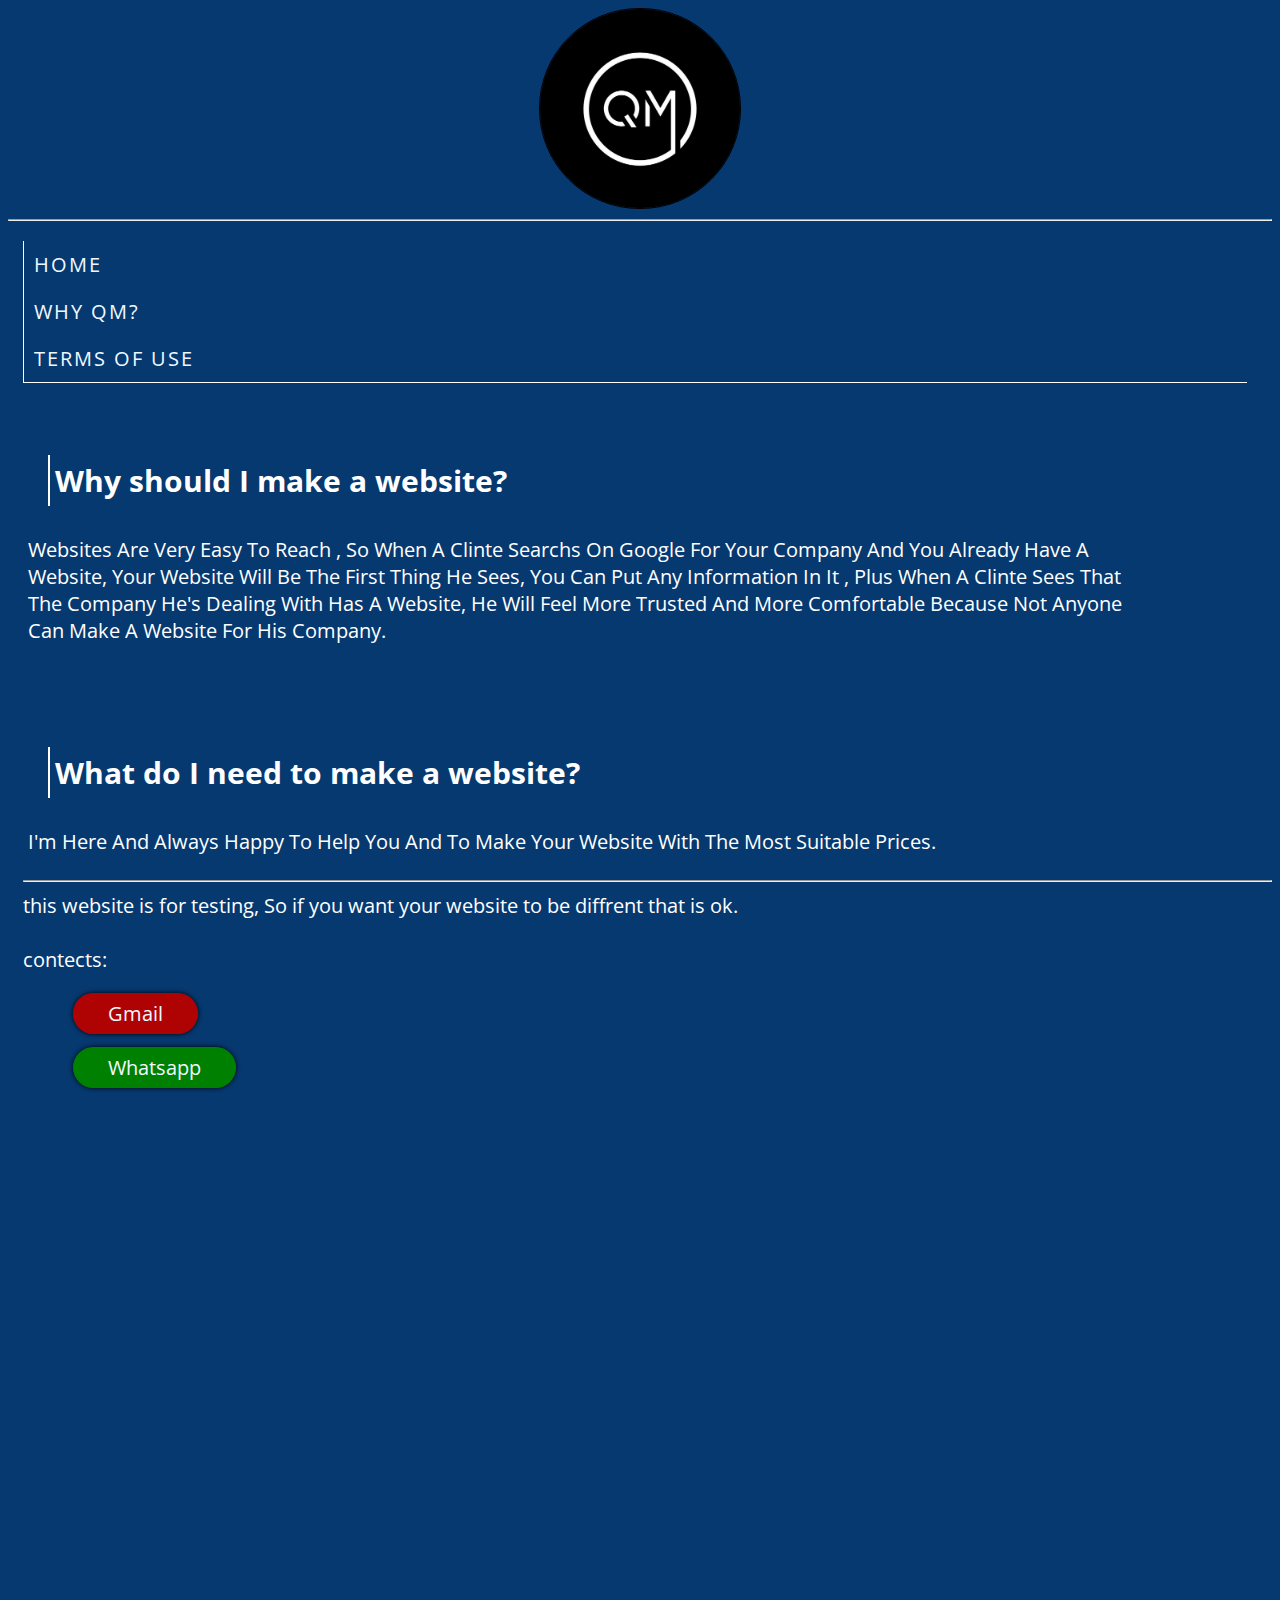
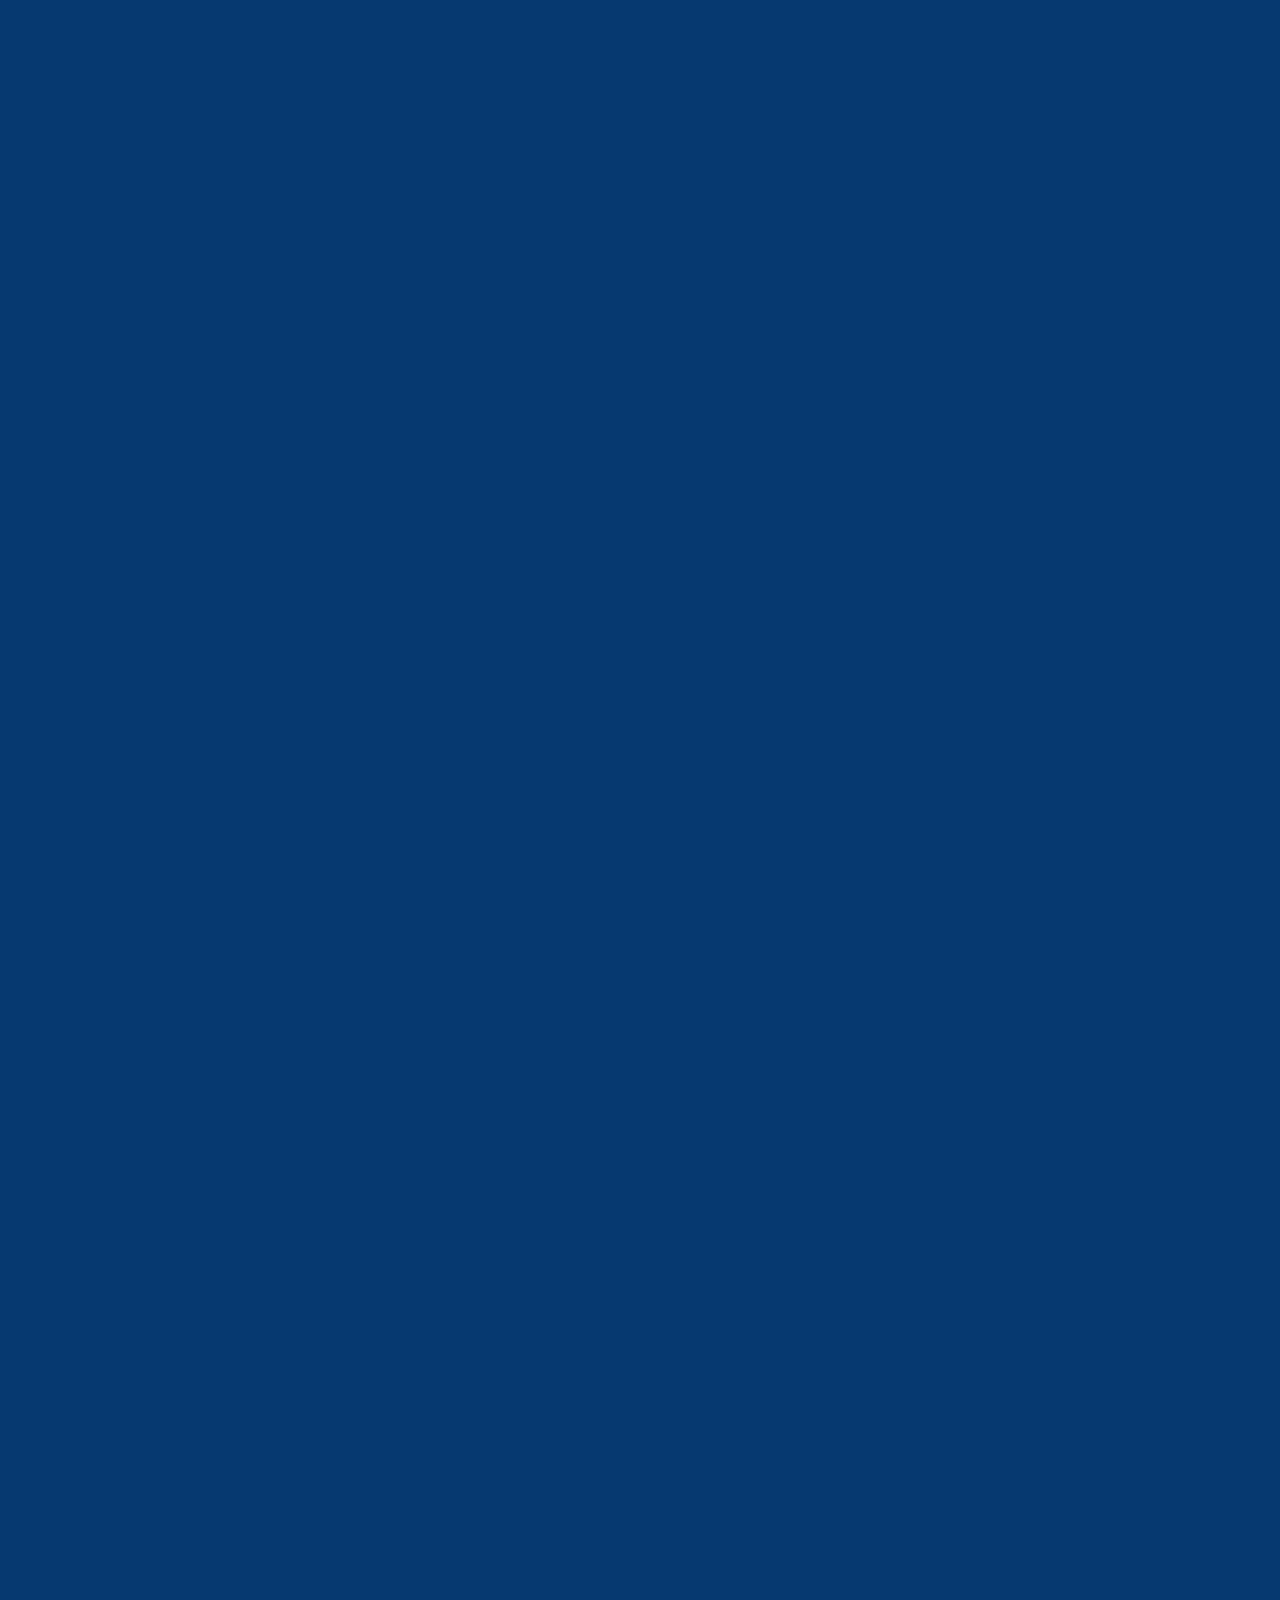
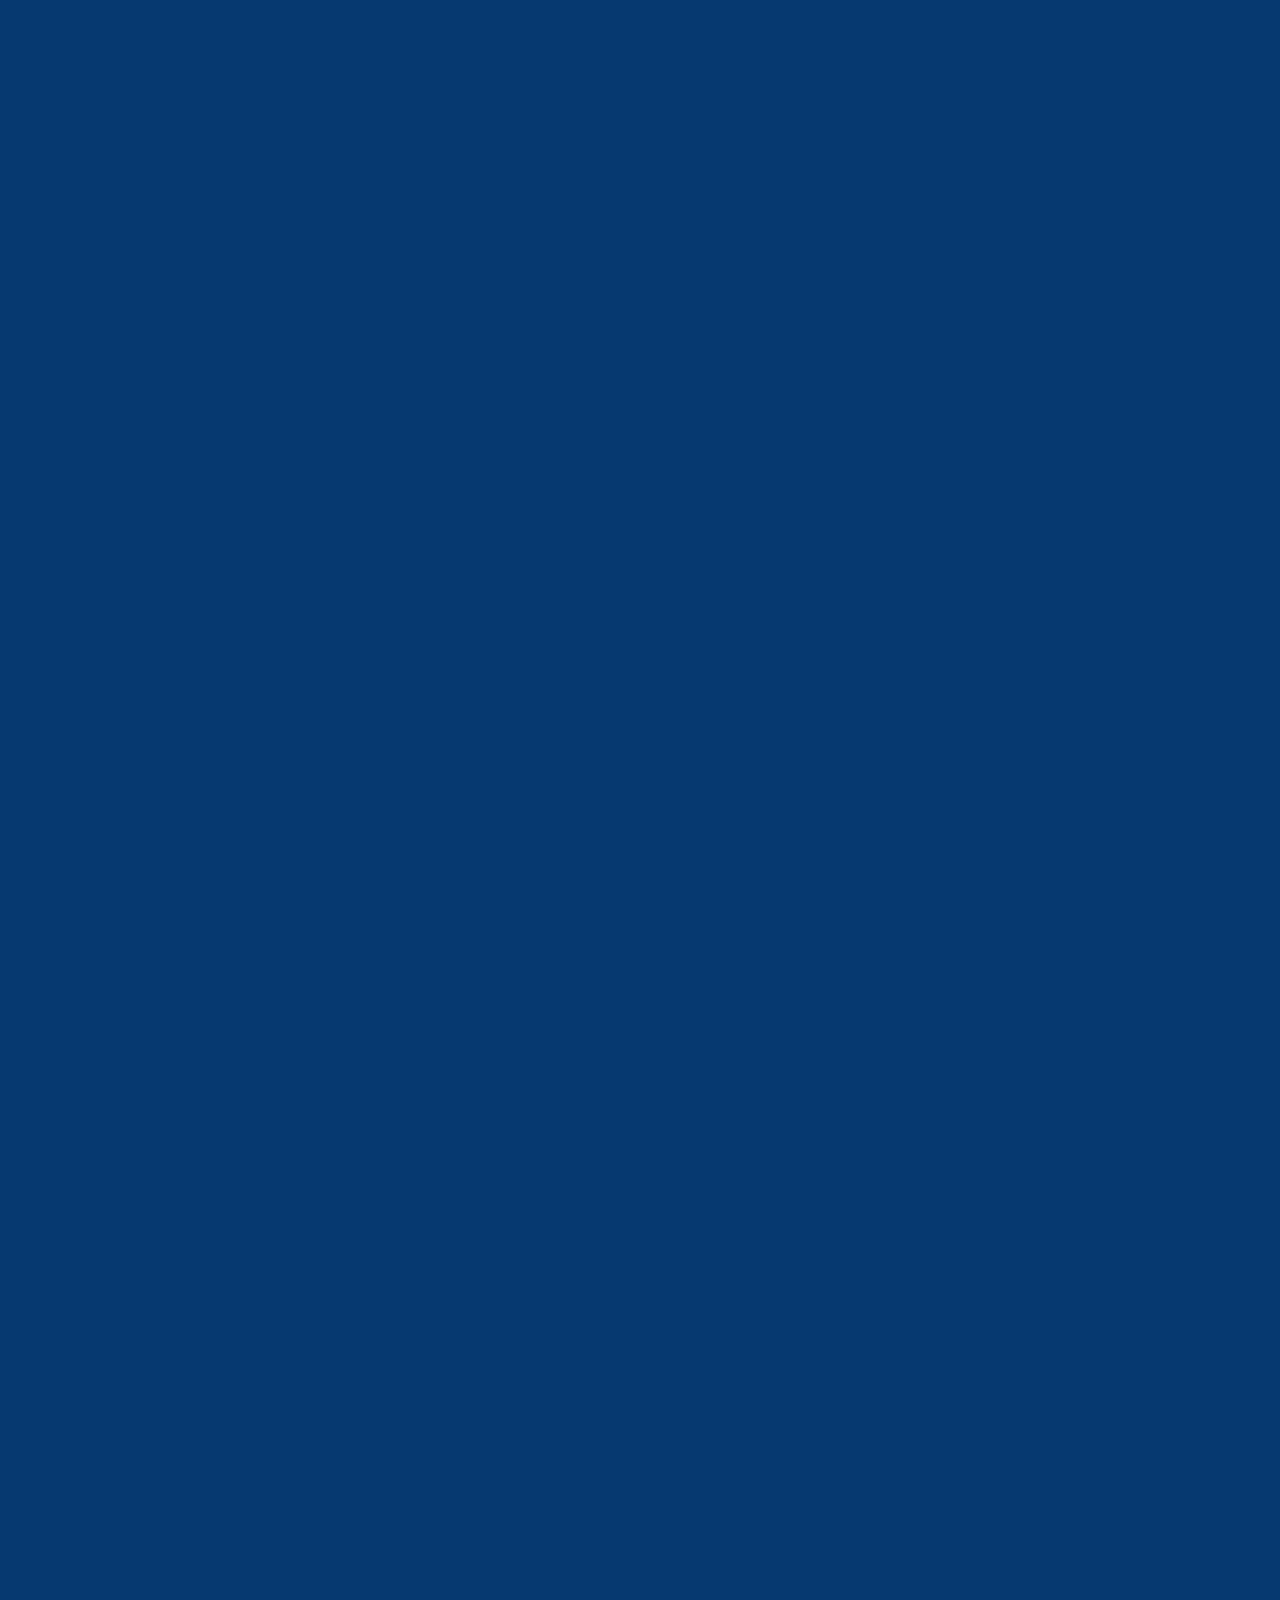
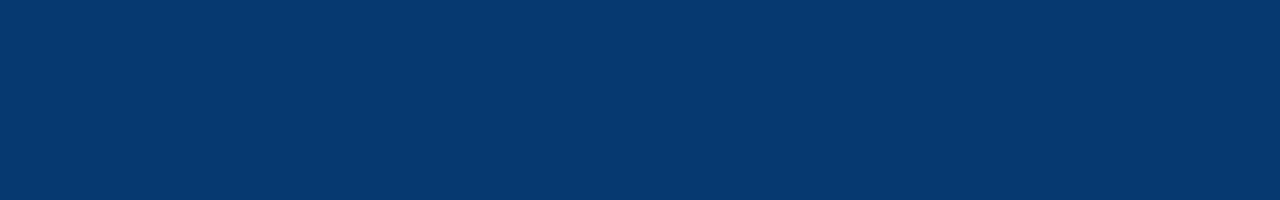
<file: index.html>
<html class="main"> 
    <head>
        <link rel="stylesheet" href="CSS.css">
        <title>Qasim's website</title>
        <meta name="viewport" content="width=device-width, initial-scale=1.0">
        <link rel="preconnect" href="https://fonts.googleapis.com"><link rel="preconnect" href="https://fonts.gstatic.com" crossorigin><link href="https://fonts.googleapis.com/css2?family=Open+Sans:wght@300&display=swap" rel="stylesheet">
        <link rel="preconnect" href="https://fonts.googleapis.com"><link rel="preconnect" href="https://fonts.gstatic.com" crossorigin><link href="https://fonts.googleapis.com/css2?family=Source+Code+Pro&display=swap" rel="stylesheet">
        </head>
    <body>
        <img class="logo" src="QM_logo_test2.jpg" alt="">
        <hr>
        <nav>  
            <ul>  
            <li>  
            <a href="index.html"> Home </a>  
            </li>  
            <li>  
            <a href="W2.html"> Why QM? </a>  
            </li>  
            <li class="ss"> 
            <a href="W4.html"> Terms of use </a>  
            </li>  
            </ul>  
            </nav>
        <div>
         <br>
         <h2>Why should I make a website?</h2>
         <p> websites are very easy to reach , so when a clinte searchs on google for your company and you already have a website, your website will be the first thing he sees, You can put any information in it , Plus when a clinte sees that the company he's dealing with has a website, He will feel more trusted and more comfortable because not anyone can make a website for his company.</p> 
         <br>
         <br>
         <h2>What do I need to make a website?</h2>
         <p> I'm here and always happy to help you and to make your website with the most suitable prices.</p>
        </div>




        <!-- AL Quran -->


        <!-- <div class="quran">
            aldjfslaakaaaaa aaaaaakakakakakakakak akakakakakakakakak akakakakaka kakaka;aaaaalk sad;jf;f;f;f; f;f;f;f ;f;f;f;f;f;f;f;f;f;f;f ;f;f;f;f;f;f;f;f;f;f;f;f;f;f;f;f;f;f;f;f;fa;lsdkjfaldskjfffffsfsfsfsfsfsfsfsfsffffffffffffffffsfsfsfsfsfsfsfsfsfsfsfsfsfsfsfsfsfsfsfsfsfsfsfsfsfsfssssssssssssssssssssffa;sdljkfa;sdlfjk;ldskfja;dljf;asdfljkadslfj

      </div> -->

        <footer class= "f">
            <hr>
           this website is for testing, So if you want your website to be diffrent that is ok.
                <br>
                <br>
                <div>
                     contects:
                     <br>
                     <br>
                      <a class = "ContectsLinksG" href="mailto:qmwork11@gmail.com?subject=subject">Gmail</a>
                     <br>
                     <br>
                     <a class = "ContectsLinksW" href="https://wa.me/966540764436">Whatsapp</a>
                    </div>
    
           <br>
        </footer>
    

    </body>


</html>
</file>
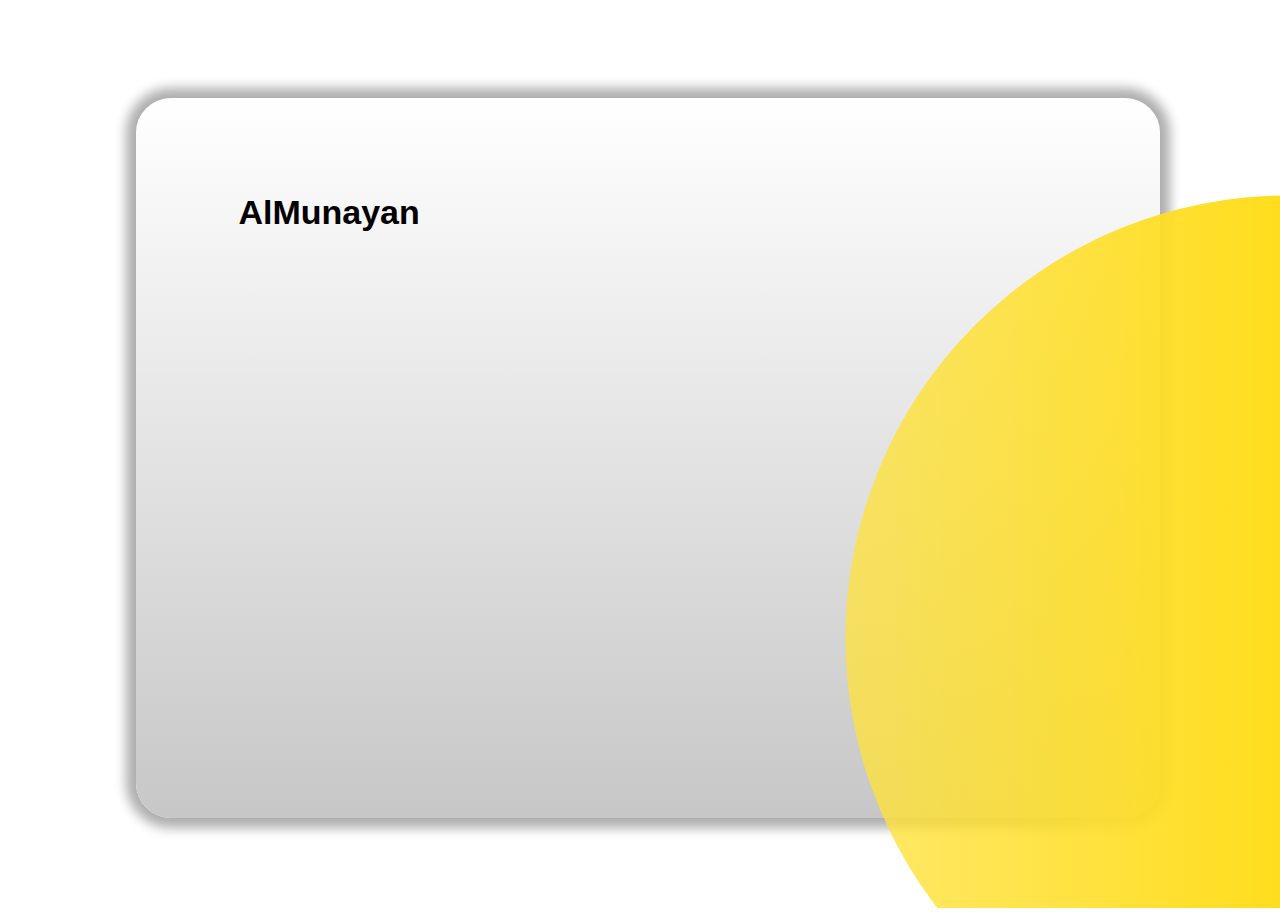
<file: hamla.html>
<html lang="en">
<head>
    <meta charset="UTF-8">
    <meta http-equiv="X-UA-Compatible" content="IE=edge">
    <meta name="viewport" content="width=device-width, initial-scale=1.0">
    <link rel="stylesheet" href="hamla.css">
    <title>Document</title>
</head>
<body>
    <div class = "con">
        
        <h1>AlMunayan</h1>
    
        <div class="la">
            <h2>Almunayan foundation,<br>For traveling <br> and public transportation,</h2>
            <p>Almunayan foundation for tourism and public transportation with 40+ years of experience with wonderful schedules and much more</p>


     
    </div> 
    
    <!-- <a href="#">wqewr</a>
    <a href="#"> gdh</a> </div> -->

</body>
</html>
<!-- TO DO 

1 - make the <h1> in the left top corner and make it smaller
2 - make a nav bar in the top right corner that has ---  Home - Contact - location - maybe certifects  ---  
3 - complete the div with la class
4 - Add in sihat if possiable
5 - Add icons to the contacts links 
6 - complete other pages
7 - Thank your God . 




-->
</file>
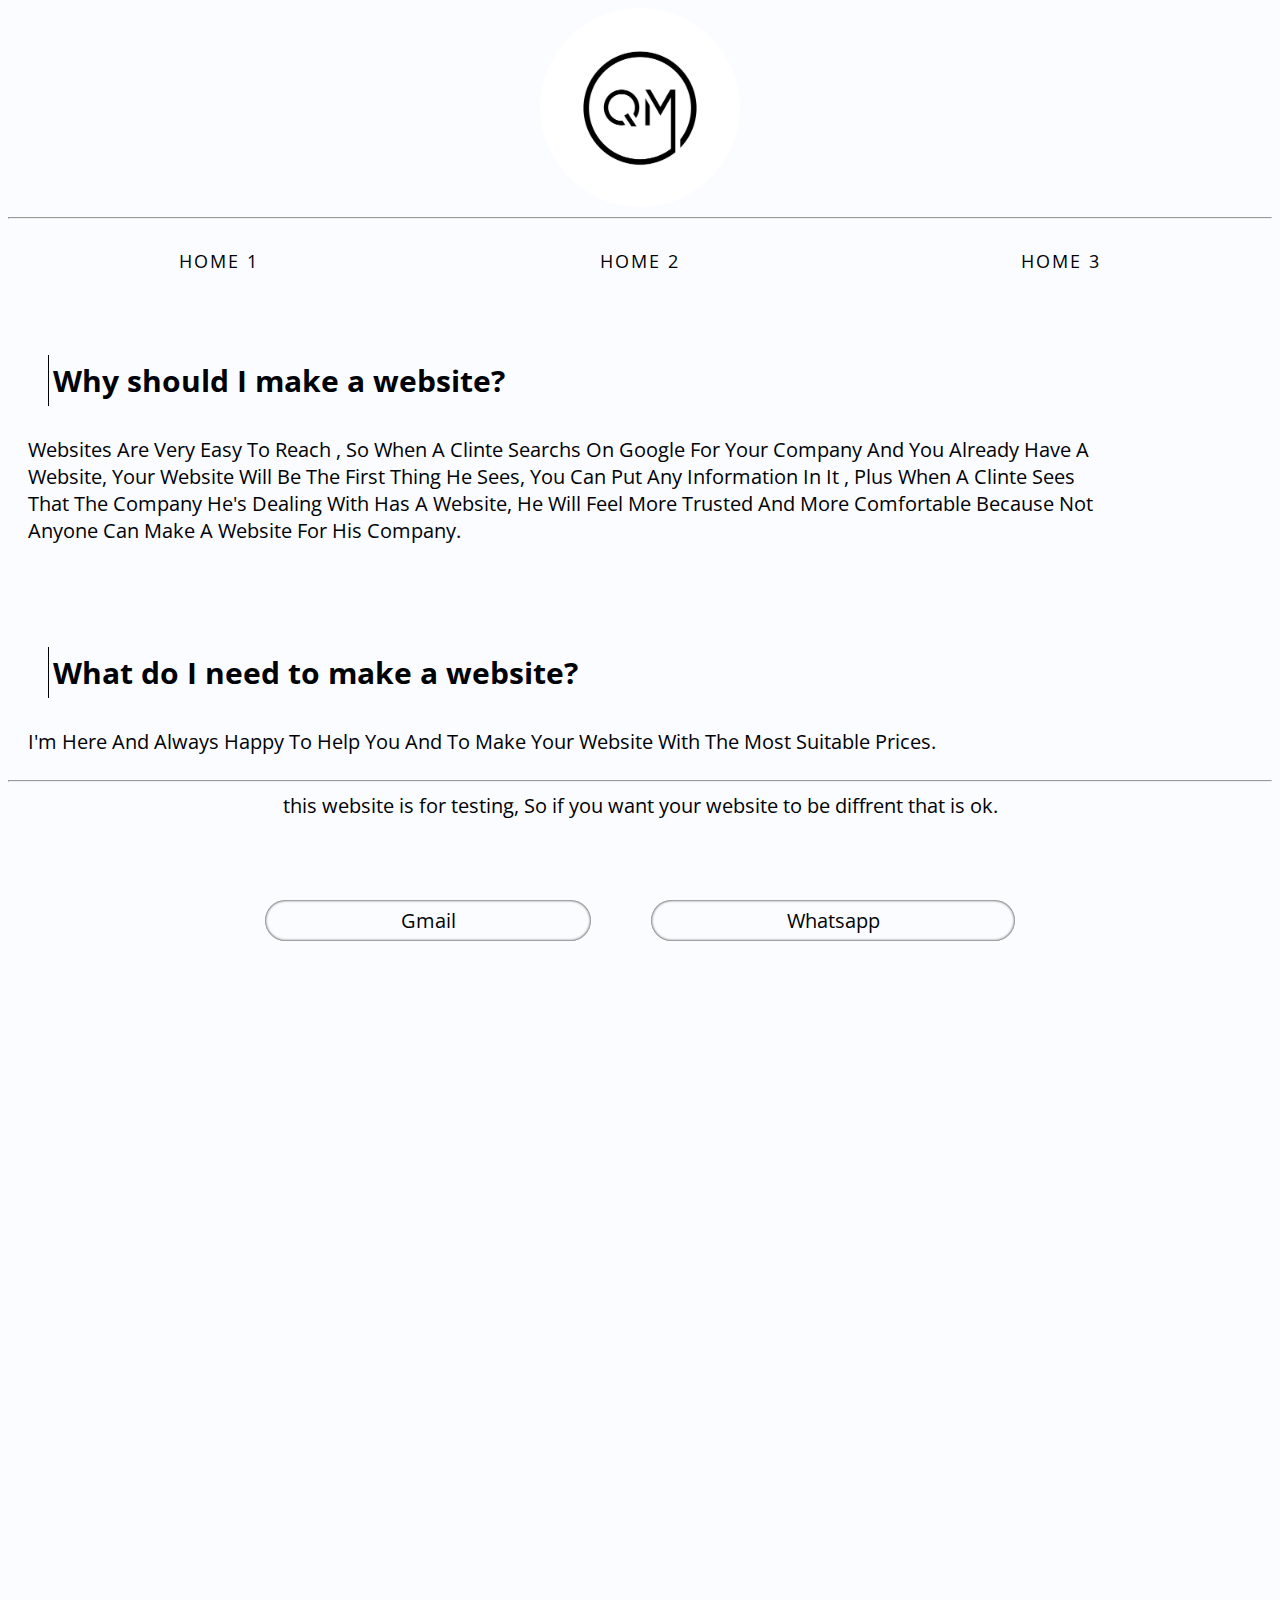
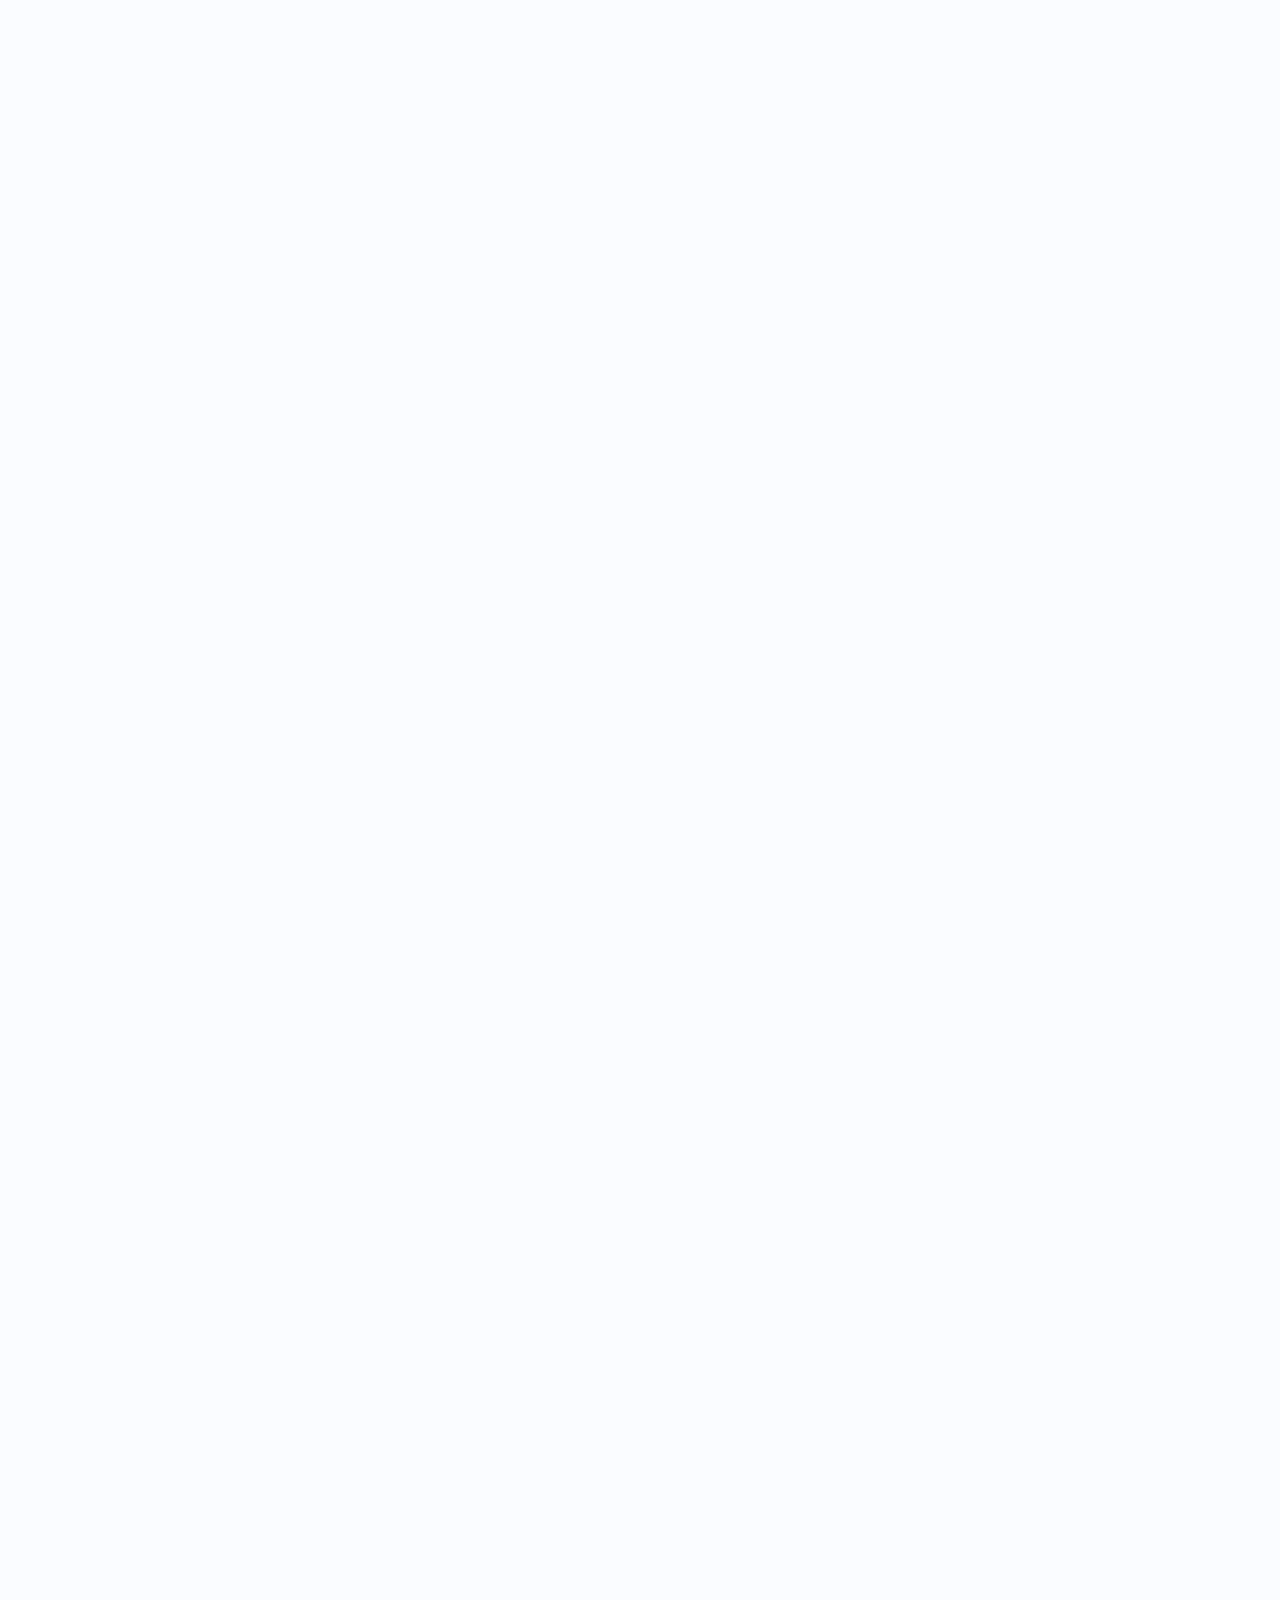
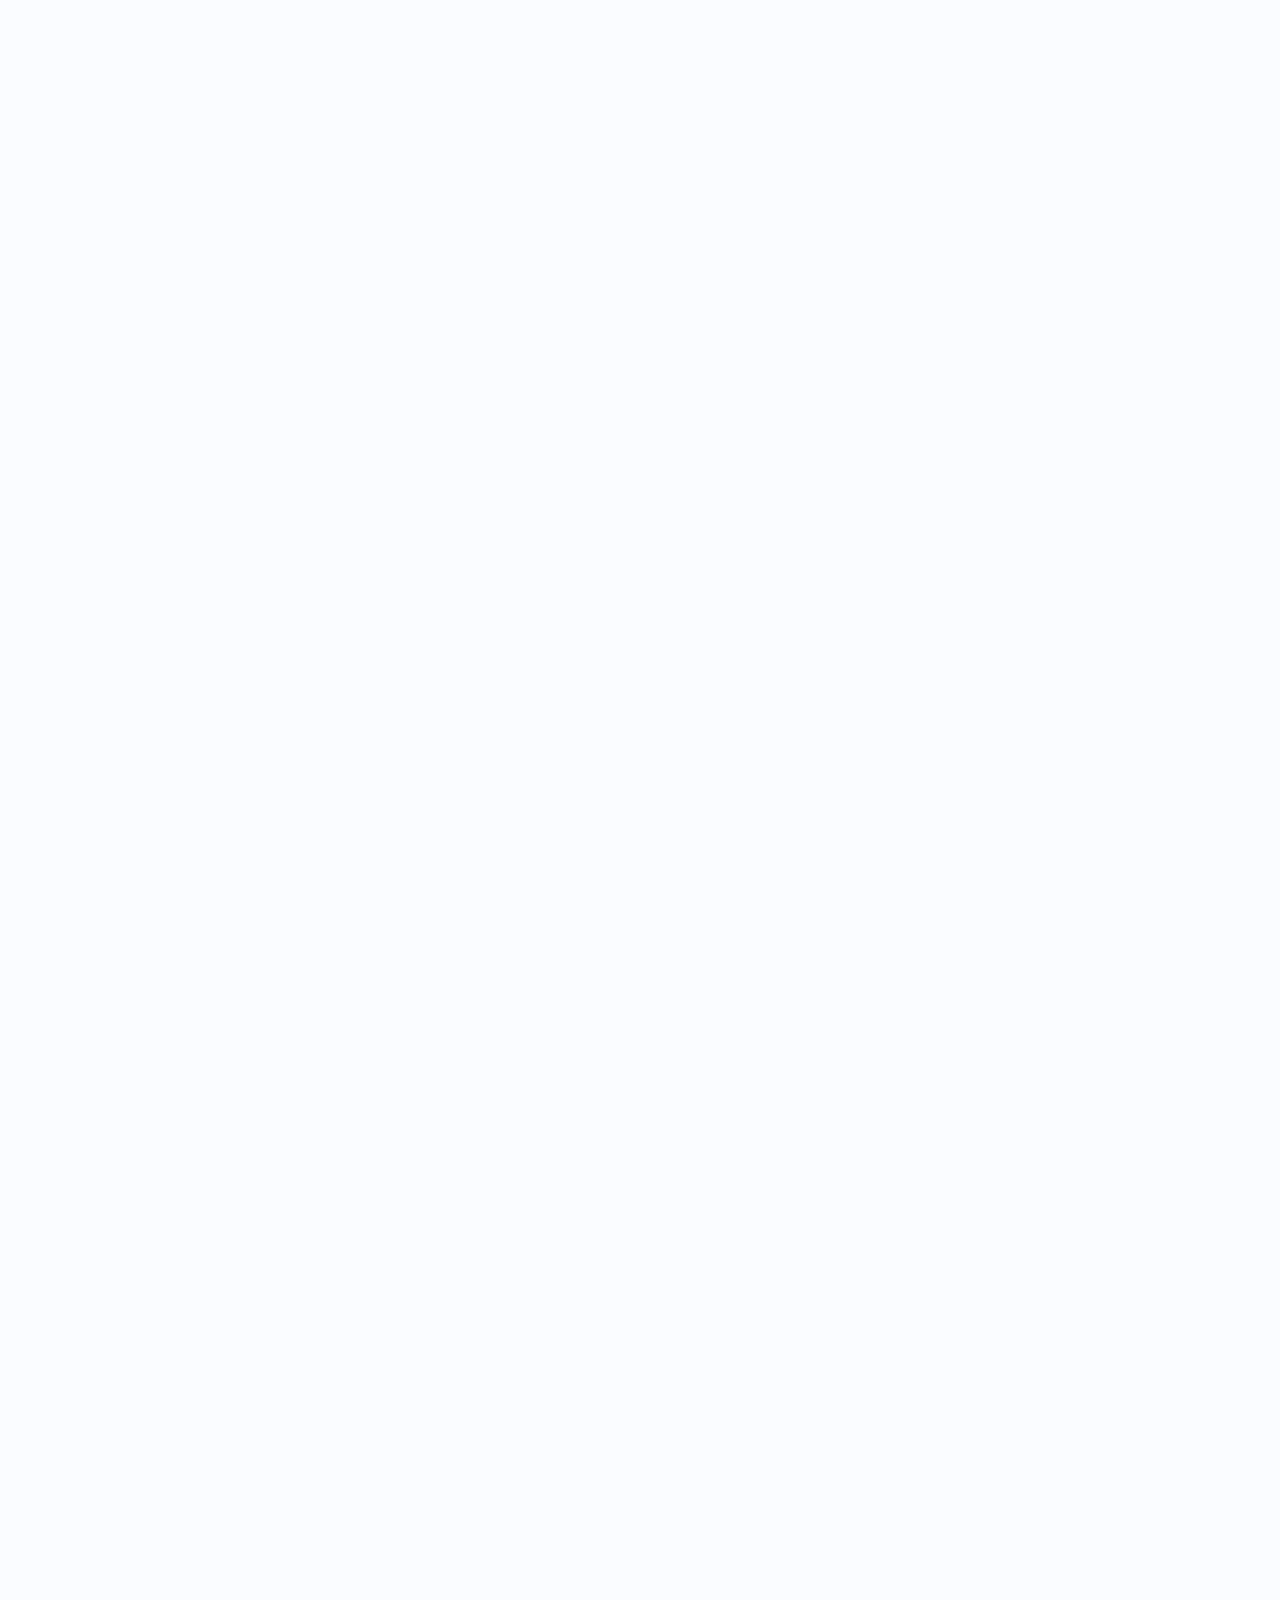
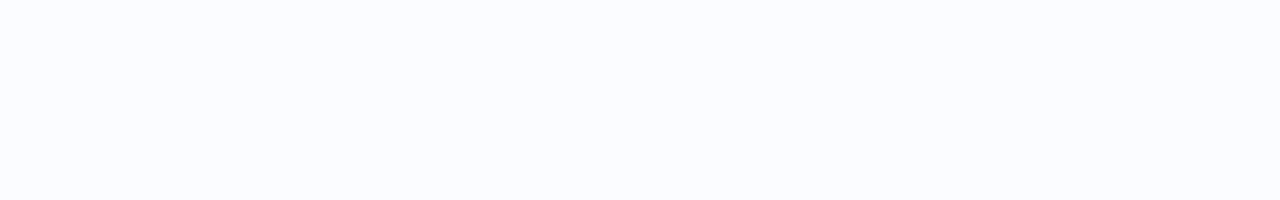
<file: W2.html>
<html class="main"> 
    <head>
        <link rel="stylesheet" href="HOME2.css">
        <title>Qasim's website</title>
        <meta name="viewport" content="width=device-width, initial-scale=1.0">
        <link rel="preconnect" href="https://fonts.googleapis.com"><link rel="preconnect" href="https://fonts.gstatic.com" crossorigin><link href="https://fonts.googleapis.com/css2?family=Open+Sans:wght@300&display=swap" rel="stylesheet">
        <link rel="preconnect" href="https://fonts.googleapis.com"><link rel="preconnect" href="https://fonts.gstatic.com" crossorigin><link href="https://fonts.googleapis.com/css2?family=Source+Code+Pro&display=swap" rel="stylesheet">
        </head>
    <body>
        
        <img class="logo" src="QM_logo_test.jpg" alt="">
        <hr>
        <nav>  
            <ul>  
            <li>  
            <a href="index.html"> Home 1 </a>  
            </li>  
            <li>  
            <a href="W2.html"> Home 2 </a>  
            </li>  
            <li class="ss"> 
            <a href="W3.html"> Home 3 </a>  
            </li>  
            </ul>  
            </nav>
        <div>
         <br>
         <h2>Why should I make a website?</h2>
         <p> websites are very easy to reach , so when a clinte searchs on google for your company and you already have a website, your website will be the first thing he sees, You can put any information in it , Plus when a clinte sees that the company he's dealing with has a website, He will feel more trusted and more comfortable because not anyone can make a website for his company.</p> 
         <br>
         <br>
         <h2>What do I need to make a website?</h2>
         <p> I'm here and always happy to help you and to make your website with the most suitable prices.</p>
        </div>




        <!-- AL Quran -->


        <!-- <div class="quran">
            aldjfslaakaaaaa aaaaaakakakakakakakak akakakakakakakakak akakakakaka kakaka;aaaaalk sad;jf;f;f;f; f;f;f;f ;f;f;f;f;f;f;f;f;f;f;f ;f;f;f;f;f;f;f;f;f;f;f;f;f;f;f;f;f;f;f;f;fa;lsdkjfaldskjfffffsfsfsfsfsfsfsfsfsffffffffffffffffsfsfsfsfsfsfsfsfsfsfsfsfsfsfsfsfsfsfsfsfsfsfsfsfsfsfssssssssssssssssssssffa;sdljkfa;sdlfjk;ldskfja;dljf;asdfljkadslfj

      </div> -->

        <footer class= "f">
            <hr>
           this website is for testing, So if you want your website to be diffrent that is ok.
                <br>
                <br>
                <div>
                     <br>
                     <br>
                     <div class="links">
                      <a  class = "ContectsLinksG" href="mailto:qmwork11@gmail.com?subject=subject">Gmail</a>

                     
                      <a  class = "ContectsLinksW" href="https://wa.me/966540764436">Whatsapp</a>
                    </div>
                    </div>
    
           <br>
        </footer>
    

    </body>


</html>
</file>
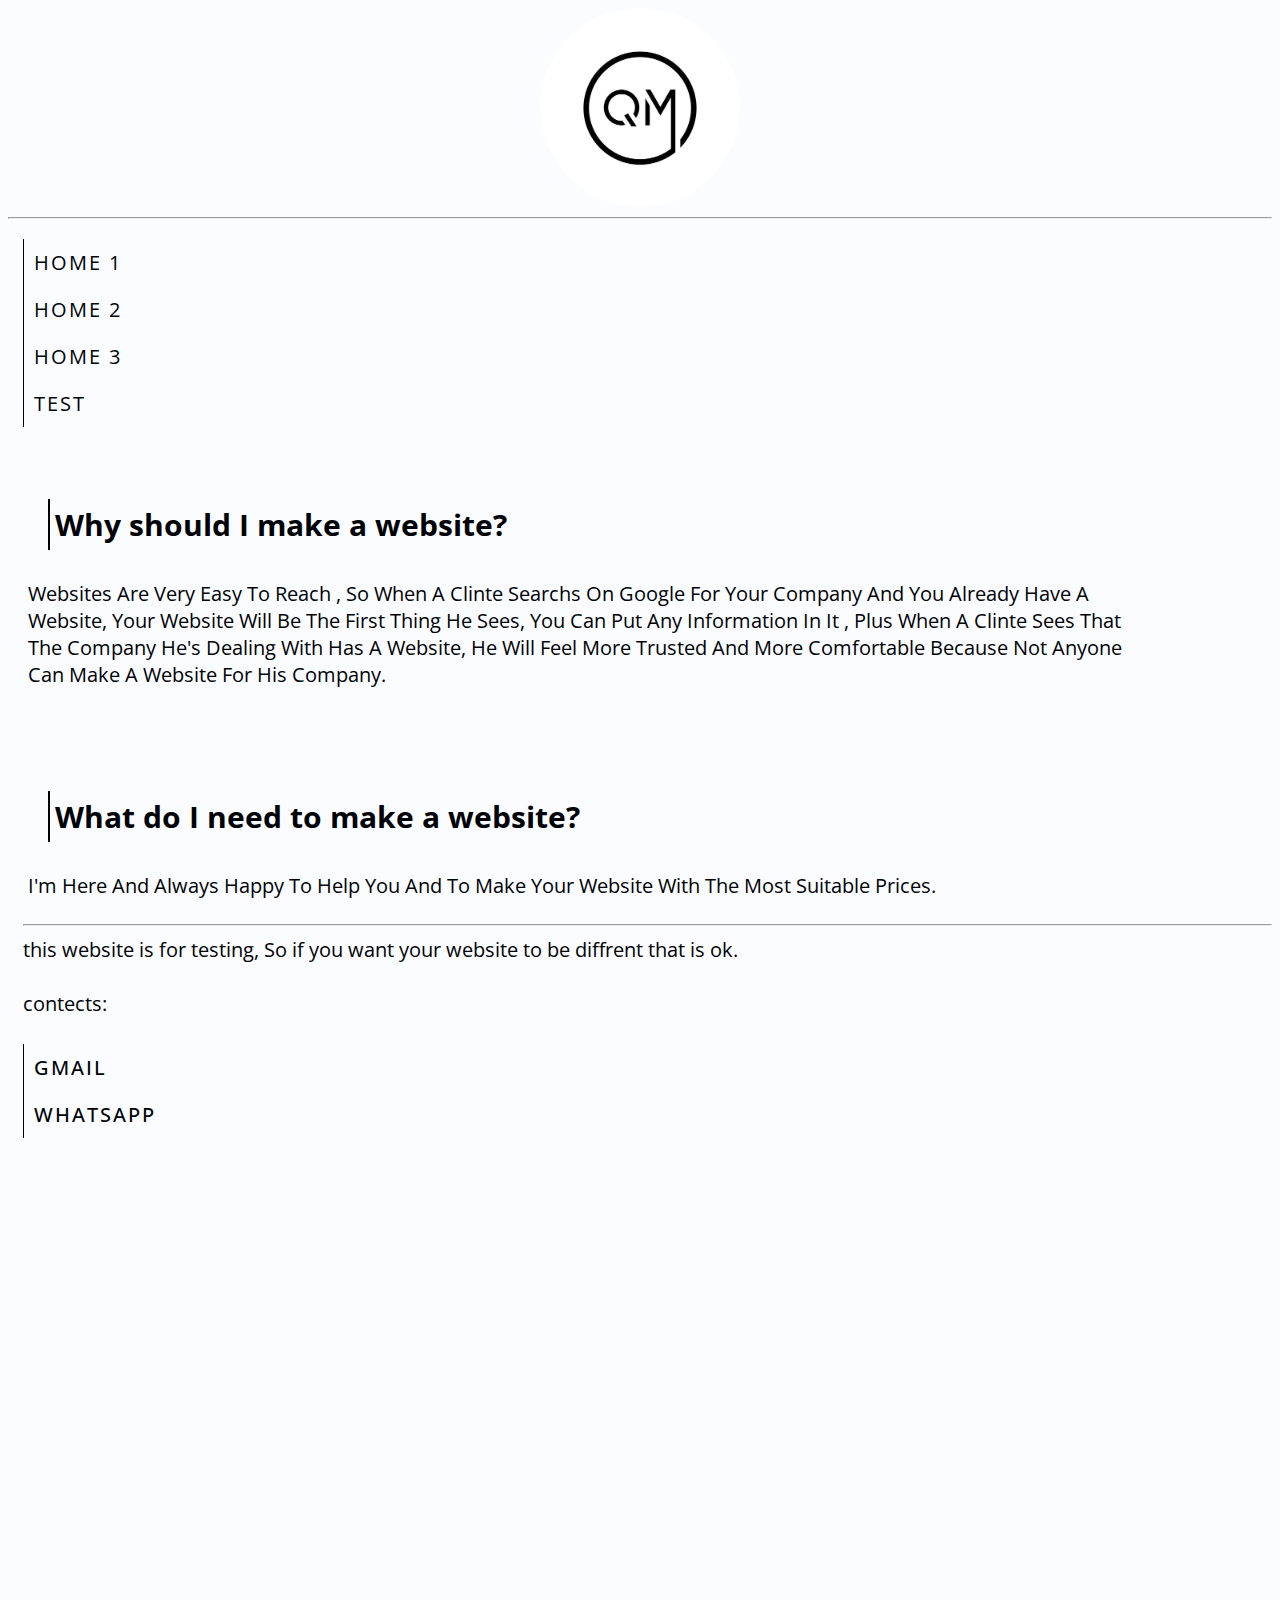
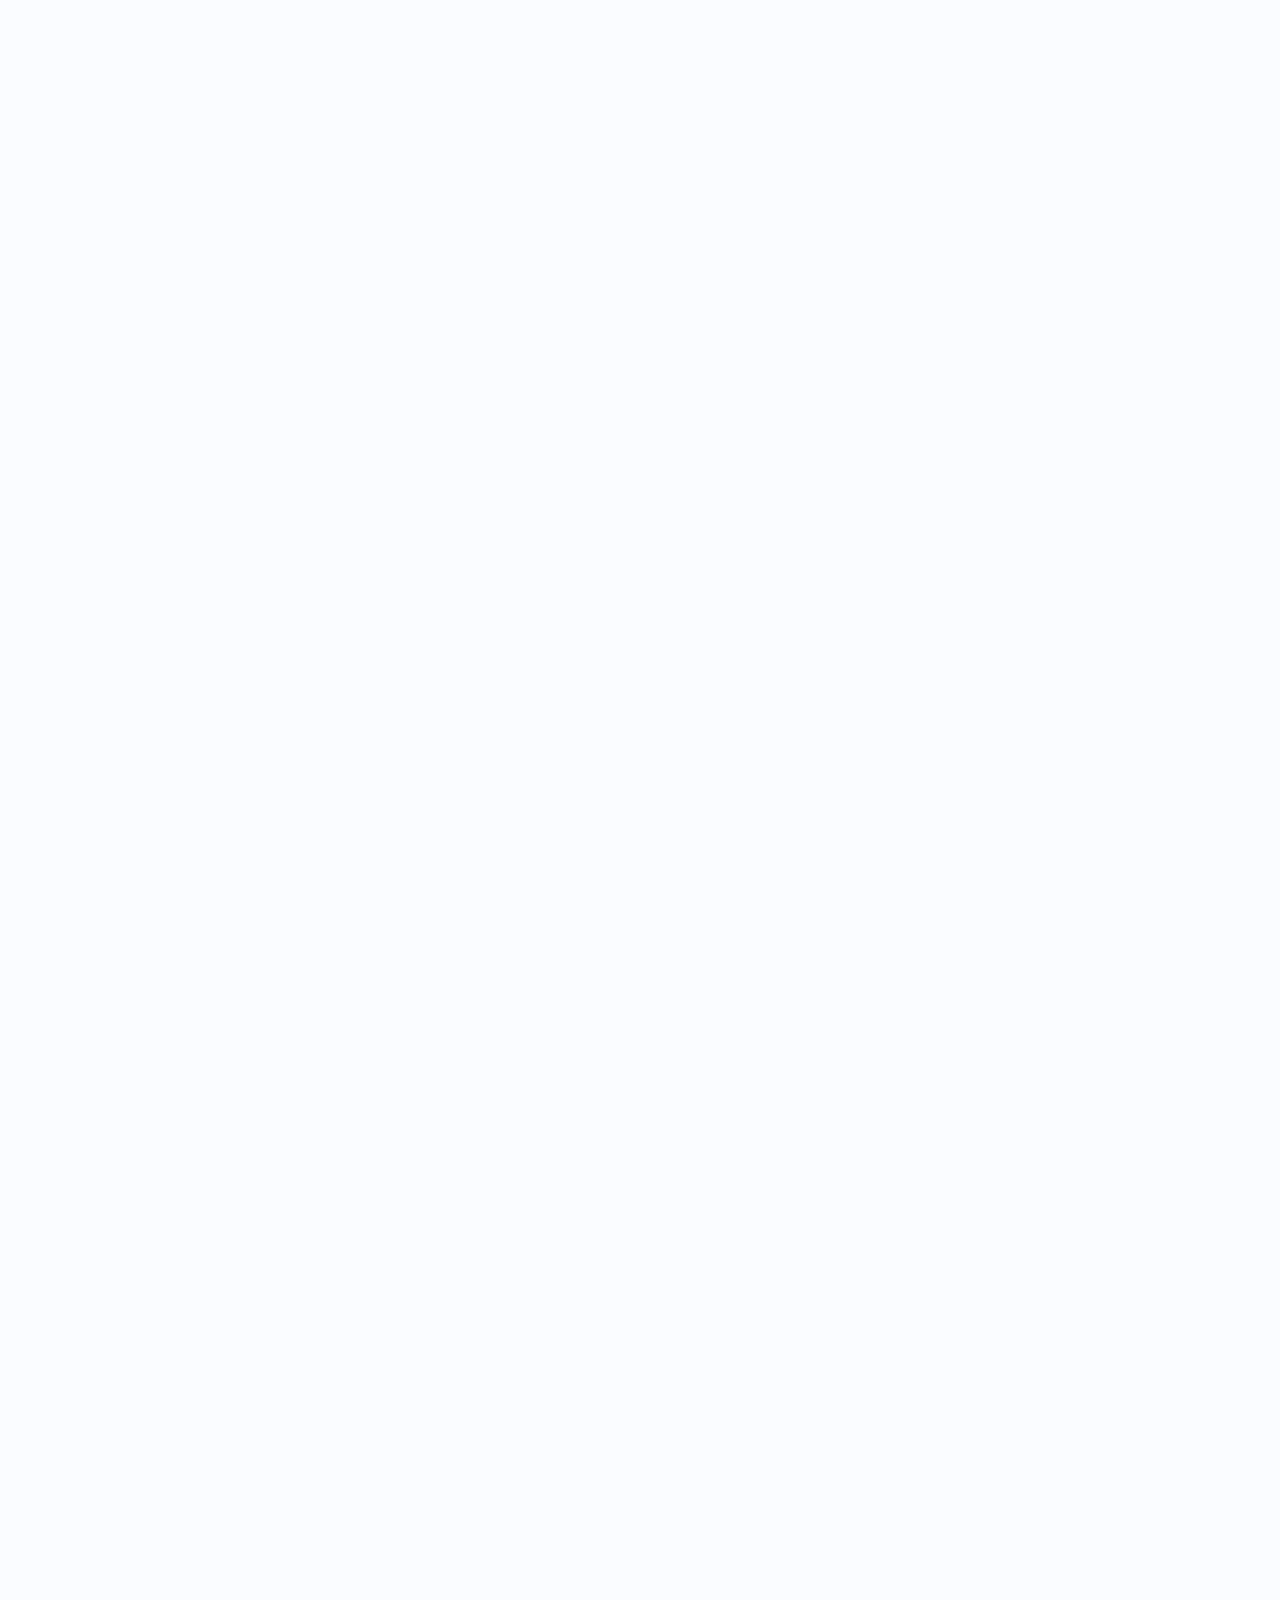
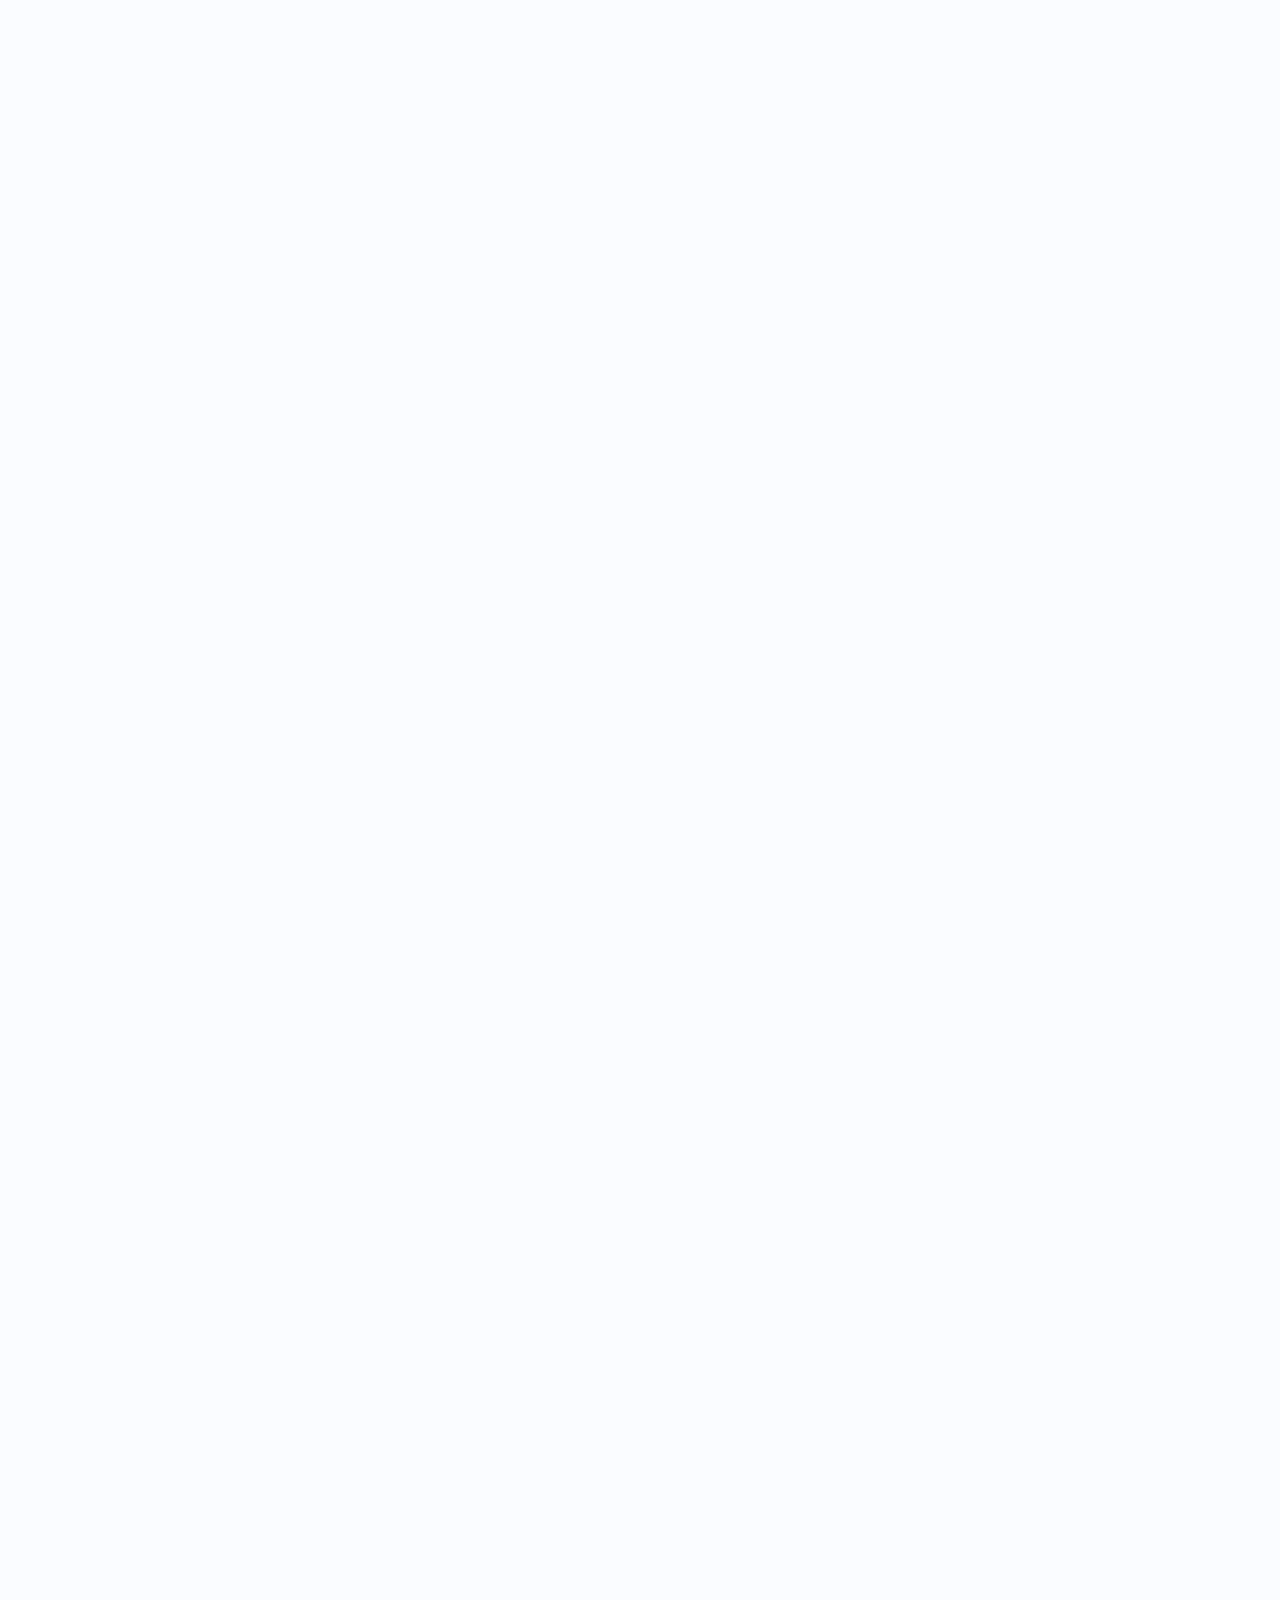
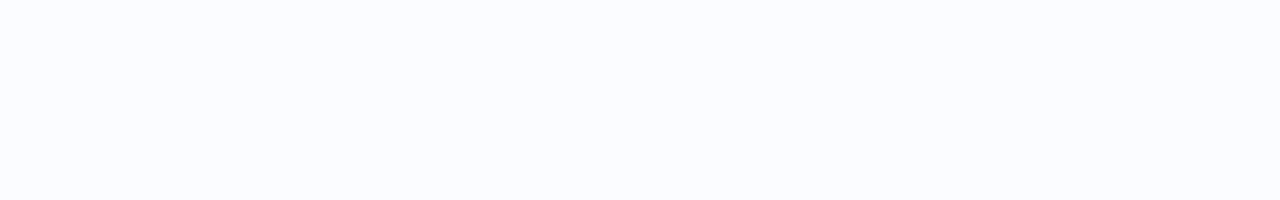
<file: W3.html>
<html class="main"> 
    <head>
        <link rel="stylesheet" href="HOME3.css">
        <title>Qasim's website</title>
        <meta name="viewport" content="width=device-width, initial-scale=1.0">
        <link rel="preconnect" href="https://fonts.googleapis.com"><link rel="preconnect" href="https://fonts.gstatic.com" crossorigin><link href="https://fonts.googleapis.com/css2?family=Open+Sans:wght@300&display=swap" rel="stylesheet">
        <link rel="preconnect" href="https://fonts.googleapis.com"><link rel="preconnect" href="https://fonts.gstatic.com" crossorigin><link href="https://fonts.googleapis.com/css2?family=Source+Code+Pro&display=swap" rel="stylesheet">
        </head>
    <body>
        <img class="logo" src="QM_logo_test.jpg" alt="">
        <hr>
        <nav>  
            <ul>  
            <li>  
            <a href="index.html"> Home 1 </a>  
            </li>  
            <li>  
            <a href="W2.html"> Home 2 </a>  
            </li>  
            <li> 
            <a href="W3.html"> Home 3 </a>  
            </li>  
            <li> 
             <a href="hamla.html"> Test </a>  
            </li>  
            </ul>  
            </nav>
        <div>
         <br>
         <h2>Why should I make a website?</h2>
         <p> websites are very easy to reach , so when a clinte searchs on google for your company and you already have a website, your website will be the first thing he sees, You can put any information in it , Plus when a clinte sees that the company he's dealing with has a website, He will feel more trusted and more comfortable because not anyone can make a website for his company.</p> 
         <br>
         <br>
         <h2>What do I need to make a website?</h2>
         <p> I'm here and always happy to help you and to make your website with the most suitable prices.</p>
        </div>




        <!-- AL Quran -->


        <!-- <div class="quran">
            aldjfslaakaaaaa aaaaaakakakakakakakak akakakakakakakakak akakakakaka kakaka;aaaaalk sad;jf;f;f;f; f;f;f;f ;f;f;f;f;f;f;f;f;f;f;f ;f;f;f;f;f;f;f;f;f;f;f;f;f;f;f;f;f;f;f;f;fa;lsdkjfaldskjfffffsfsfsfsfsfsfsfsfsffffffffffffffffsfsfsfsfsfsfsfsfsfsfsfsfsfsfsfsfsfsfsfsfsfsfsfsfsfsfssssssssssssssssssssffa;sdljkfa;sdlfjk;ldskfja;dljf;asdfljkadslfj

      </div> -->

        <footer class= "f">
            <hr>
           this website is for testing, So if you want your website to be diffrent that is ok.
                <br>
                <br>
                <div>
                     contects:
                     <br>
                     <br><li>
                      <a class = "ContectsLinksG" href="mailto:qmwork11@gmail.com?subject=subject">Gmail</a>
                    </li>
                     <li>
                     <a class = "ContectsLinksW" href="https://wa.me/966540764436">Whatsapp</a>
                    </li>
                    
                    </div>
    
           <br>
        </footer>
    

    </body>


</html>
</file>
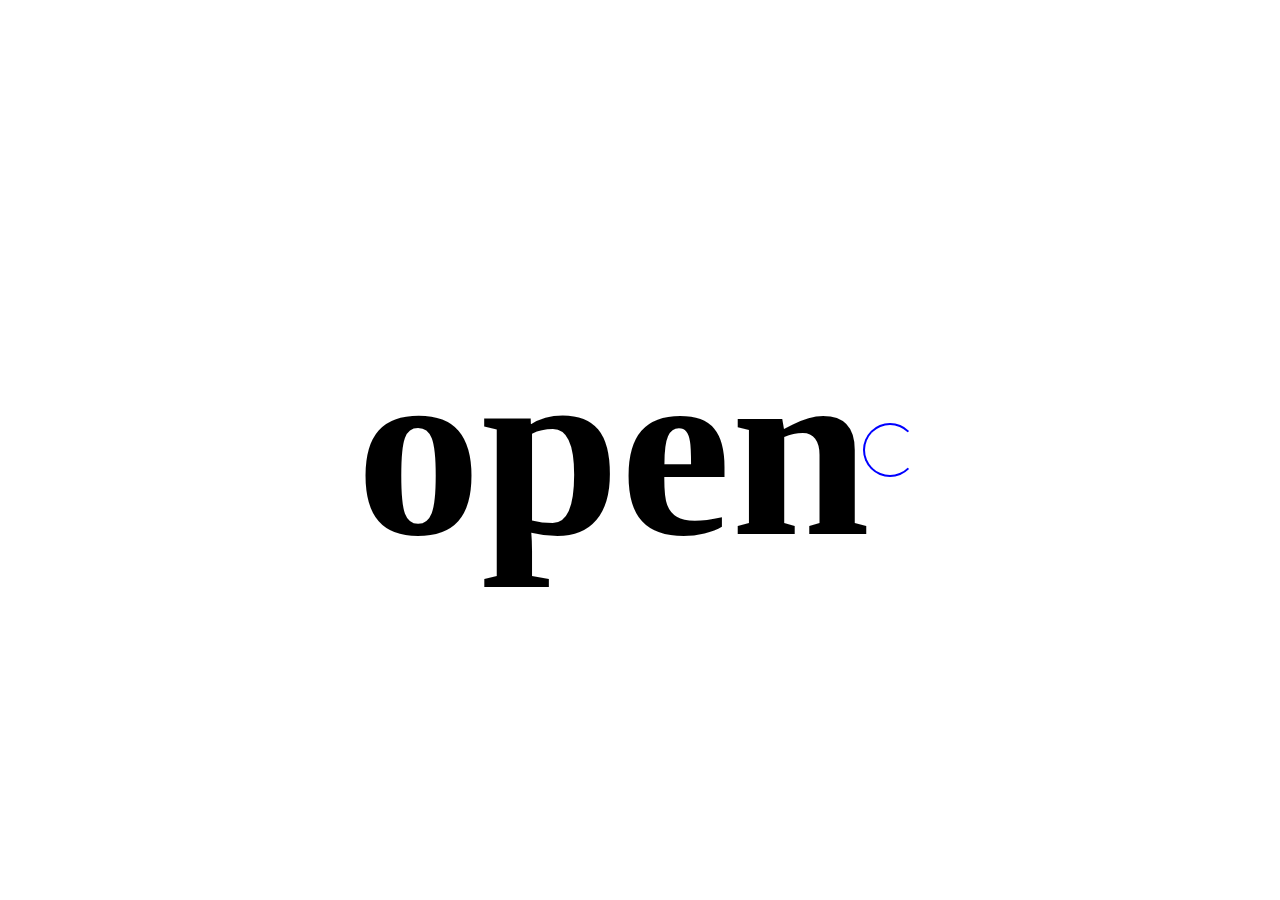
<file: Test/test.html>
<html lang="en">
<head>
    <meta charset="UTF-8">
    <meta http-equiv="X-UA-Compatible" content="IE=edge">
    <meta name="viewport" content="width=device-width, initial-scale=1.0">
    <title>Document</title>
    <link rel="stylesheet" href="test.css">
    
</head>
<body>
    <div class="test">
        <p id="test">0</p>
    </div>
    <div class="spiner"></div>
    <script src="test.js"></script>
</body>
</html>
</file>
<file: CSS.css>
body
{
    font-family: 'Open Sans', sans-serif;
        font-size: 20px;
    

}
a
{
color: aliceblue;
text-decoration: none;

}
nav{
    background-color:rgb(6,57,112) ;
    position: relative;
    top : 0;
    right: 25px;
    display: inline;

    
}
li
{
    display: block;
    padding: 10px;
    border-left: 1px solid white;
    text-transform: uppercase;
    letter-spacing: 2px;
    text-align: left;
    transition-duration: 0.4s;

  
    
    
}
h1, h2{
    border-left: 2px solid white ;
    padding: 5px;
    margin-left: 40px;

}
p{
    padding: 5px;
    margin-left: 15px;
    max-width: 1100px;
    text-transform: capitalize;
}
/* hi */
.c
{
    color:rgb(255, 255, 255);
    text-align: center;
}
    

.main
{
background-color: rgb(6,57,112);
color: rgb(255, 255, 255);
min-height: 5000px;
}



.logo
{
    display: block;
    border: 1px solid black ;
    border-radius: 100px;
    width: 200px;
    margin-left: auto;
    margin-right: auto;
   
}
.ss{
    border-bottom: 1px solid white;
}
.f {
    margin-left: 15px;
}
/* .quran{
    
    
    position: absolute;
    right: 0px;
    top: 0px;
    padding: 5px;
    max-width: 250px;
    z-index: 2;
    background-color: rgb(6,57,112) ;
    border-radius: 10px;
} */
.ContectsLinksW{
    position: relative;
    left: 50px;
    padding-left: 35px;
    padding-right: 35px;
    padding-top: 7px;
    padding-bottom: 7px;
    border-radius: 60px;
    background-color: green;
    box-shadow: 0px 0px 5px 0px black;
    transition-duration: 0.4s;

}
.ContectsLinksG{
    position: relative;
    left: 50px;
    padding-left: 35px;
    padding-right: 35px;
    padding-top: 7px;
    padding-bottom: 7px;
    border-radius: 60px;
    background-color: rgb(175, 3, 3);
    box-shadow: 0px 0px 5px 0px black;
    transition-duration: 0.4s;
}
.ContectsLinksG:hover{
    background-color : gray;
    box-shadow: inset 0px 0px 10px 0px #000205;
    letter-spacing: 5px;   
    padding-left: 40px;
    padding-right: 40px;
}
.ContectsLinksW:hover{
    background-color : gray;
    box-shadow: inset 0px 0px 10px 0px #000205; 
    letter-spacing: 5px;   
    padding-left: 40px;
    padding-right: 40px;}

li:hover{
    padding-left: 35px;
    box-shadow:  0px 0px 0px 1px rgb(255, 255, 255);
    letter-spacing: 10px;
}
/*          
            NOTE             


        --- text decoration ---
text decoration -> makes a line in the middle of the text or abbove  it or bellow it overline, linethrough
        
        --- box sizing ---
box-sizing -> the defult is contint box , border-box recpects the element Horizently

        --- linear-gradient ---  
linear-gradient() => a color mixer, in the function ( to {diraction} or a degree represented by deg and a number, color 1, color 2, color n), you can set the amount of color you want by using % and a number just behind the color

        --- grids ---
grids are used for complex big lists, They are Horizental and Vertical pillars, You can build a Youtube H and V video cases . 

        --- filters ---
filters are used for hover stuff , some filters make black and white filters , some blur the image, and so on, you can google the filters and see the features.

        --- * ---
when you name a class like this :
*{}
every thing you add in this section will be added to all the elements in the page

        --- Transition ---
transition is the animationer,{transition : {durantion}}
you should add it with * if you want the same transform dauration with all the elements

        --- Transform ---
transform => the 2D and 3D player,
you can play with dimentions of the elements with it, like make the x larger or the y smaller,
differnce between transform and width and height is that the w and h deal with elements with resizing it,
but the transform stretches it, expand it without resizing it,
so if there is a div that has a text and you change the div with transform the text will look weired

-scale() is the x , y changer , 
you can scale image horizentaly by using scaleX()
Verticaly with scaleY() 
scale() dose both and can take 2 values
scale(1.2) or scale(0.8) these types of scales zoom in and zoom out (usualy used in images) 

- rotate() you can use rotate() with 
{deg => degree} or {rad => radiand} {grad => gradiand} or {turn => 90 degree , 1 turn , 2 turn etc}
if you want to use scale and rotate at the same time you should put them in the same line and don't repeat transform.
example :
transform : scale(1.3) rotate(7deg);

- translate is the mover , and it moves like game dev, It's used in animations

- skew() rotates the element but diffrently, it makes it look like a Parallelogram 
works exactly like scale()

-matrix compains all of the functions that are mentioned appove,
syntax => scaleX() SkewY() SkewX() ScaleY() translateX() translateY()

- origin

- 3d transform => (X,Y,Z) can't do z alone like rotatez(45deg) <= WRONG , Instead you type this : rotate( 0 , 0 , 1 , deg45)  
 the 0s and 1s are sorted by x , y , z and they do not represent the degrees,
 They just work like the binery , 
 if the number is 0 then it won't consider 45deg to it and it won't effect it,
 and if the number is 1 it will consider changing it and it will change it's value to 45deg.
 
 -translate3d(x,y,z) explained, the z is good to be used in zooming and making an element bigger. 
 -prespactive is like the point disapperince of the element when you give it a translate3d(), example: if the presactive = presactive : 300px , and the translate3d(0,0,350px) it will not be appered , if it was less than 300px it will , if it was equal to 300px it will not apper , 
 -prespactive orgin is used with translate3d(), it is works exactly like trnasform origin, it is gaven to the parent
</file>
<file: hamla.css>
body{
    font-family: 'Noto Sans KR', sans-serif;
    display:flex;
    justify-content: center ;
    align-items: center;
    width: 100%;
    height: 100vh;

    
}
body::after{
    content: '';
    width: 100%;
    height: 100%;
    background: linear-gradient(to left, rgb(255, 221, 28), rgba(255, 255, 255, 0.329) );
    position: absolute; 
    clip-path: circle(40% at right 70%);

    
    
}
.con{
    background: linear-gradient(to bottom, rgba(255, 255, 255, 0.459), rgb(199, 199, 199) );
    width: 80%;
    height: 80%;
    display: flex;

    border-radius: 35px;
    box-shadow:   0 0 12px 10px #aeaeae;
    text-align: center;
    margin: 0;
    

    

    

}
h1{
    color: black;
    font-size:34px;
    position: relative;
    top: 10%;
    left: 10%;

    




}
p{
    color: black;
    width: 40%;
   
    align-self: flex-end;
    text-align: left;
    


}
.la {
align-self: flex-end;
display: none;

}
</file>
<file: HOME2.css>
body
{
    font-family: 'Open Sans', sans-serif;
        font-size: 20px;
    

}
a
{
color: #000205;
text-decoration: none;

}
nav{    
    text-align: center;
    box-sizing: border-box;
    width: auto;
    text-align: center;
    margin-right: auto;
    margin-left: auto;



    
}
*{
    -webkit-box-sizing: border-box;
    -moz-box-sizing: border-box;
    box-sizing: border-box;
    

}
li
{
    font-size: 18px;
    padding: 10px 10px 10px 10px ;
    text-transform: uppercase;
    letter-spacing: 2px;
    text-align: center;
    transition-duration: 0.4s;
    list-style: none;
    display: inline-block;
    flex-grow: 1;
    flex-wrap: nowrap;
    width: max-content;




}
li:hover{
    letter-spacing: 11px;
    box-shadow: inset 0px 0px 0px 1px black; 
    padding-left: 17px;

    

}
ul{
    display: flex;
    flex-direction: row;
    text-align: center;
    padding: 0px;
    width: fill;
}
/* .ss{
    border-right: 1px solid #000205;
    border-left: 1px solid #000205;

}
.ss2{
    border-right: 1px solid #000205;
    border-left: 1px solid #000205;
} */
h1, h2{ 
    padding: 5px;
    margin-left: 40px;
    box-shadow: inset 1px 0px 0px 0px #000205;

}
p{
    padding: 5px;
    margin-left: 15px;
    max-width: 1100px;
    text-transform: capitalize;
}
/* hi */
.c
{
    color:rgb(255, 255, 255);
    text-align: center;
}
    

.main
{
background-color: #FAFCFF ;
color: #000205;
min-height: 5000px;
}



.logo
{
    display: block;
    border-radius: 100px;
    width: 200px;
    margin-left: auto;
    margin-right: auto;
   
}

footer{
    text-align: center;
}


/* .quran{
    
    
    position: absolute;
    right: 0px;
    top: 0px;
    padding: 5px;
    max-width: 250px;
    z-index: 2;
    background-color: rgb(6,57,112) ;
    border-radius: 10px;
} */
.links{
    display: flex;
    flex-direction: row;
    flex-grow: 1;
    text-align: center;
    margin-right: auto;
    margin-left: auto;
    width: fill;
    max-width: 750px;
}
.ContectsLinksW{

    padding-left: 35px;
    padding-right: 35px;
    padding-top: 7px;
    padding-bottom: 7px;
    border-radius: 60px;
    box-shadow: inset 0px 0px 3px 0px #000205;
    transition-duration: 0.4s;
    display: inline-block;
    text-align: center;
    margin-left: 20px;
    flex-direction: row;
    flex-grow: 1;
    text-align: center;
    max-width: 375px;
}
.ContectsLinksG{

    padding-left: 35px;
    padding-right: 35px;
    padding-top: 7px;
    padding-bottom: 7px;
    border-radius: 60px;
    box-shadow: inset 0px 0px 3px 0px #000205;
    transition-duration: 0.4s;
    display: inline-block;
    text-align: center;
    margin-right: 40px;
    flex-direction: row;
    flex-grow: 1;
    text-align: center;
    max-width: 375px;
 


}
.ContectsLinksG:hover{
    background-color : gray;
    box-shadow: inset 0px 0px 3px 0px #000205;
    letter-spacing: 5px;   
    padding-left: 40px;
    padding-right: 40px;
}
.ContectsLinksW:hover{
    background-color : gray;
    box-shadow: inset 0px 0px 3px 0px #000205;
    letter-spacing: 5px;   
    padding-left: 40px;
    padding-right: 40px;
    padding-top: 7px;
    padding-bottom: 7px;
}



/*          
            NOTE             


        --- text decoration ---
text decoration -> makes a line in the middle of the text or abbove  it or bellow it overline, linethrough
        
        --- box sizing ---
box-sizing -> the defult is contint box , border-box recpects the element Horizently

        --- linear-gradient ---  
linear-gradient() => a color mixer, in the function ( to {diraction} or a degree represented by deg and a number, color 1, color 2, color n), you can set the amount of color you want by using % and a number just behind the color

        --- grids ---
grids are used for complex big lists, They are Horizental and Vertical pillars, You can build a Youtube H and V video cases . 

        --- filters ---
filters are used for hover stuff , some filters make black and white filters , some blur the image, and so on, you can google the filters and see the features.

        --- * ---
when you name a class like this :
*{}
every thing you add in this section will be added to all the elements in the page

        --- Transition ---
transition is the animationer,{transition : {durantion}}
you should add it with * if you want the same transform dauration with all the elements

        --- Transform ---
transform => the 2D and 3D player,
you can play with dimentions of the elements with it, like make the x larger or the y smaller,
differnce between transform and width and height is that the w and h deal with elements with resizing it,
but the transform stretches it, expand it without resizing it,
so if there is a div that has a text and you change the div with transform the text will look weired

-scale() is the x , y changer , 
you can scale image horizentaly by using scaleX()
Verticaly with scaleY() 
scale() dose both and can take 2 values
scale(1.2) or scale(0.8) these types of scales zoom in and zoom out (usualy used in images) 

- rotate() you can use rotate() with 
{deg => degree} or {rad => radiand} {grad => gradiand} or {turn => 90 degree , 1 turn , 2 turn etc}
if you want to use scale and rotate at the same time you should put them in the same line and don't repeat transform.
example :
transform : scale(1.3) rotate(7deg);

- translate is the mover , and it moves like game dev, It's used in animations

- skew() rotates the element but diffrently, it makes it look like a Parallelogram 
works exactly like scale()

-matrix compains all of the functions that are mentioned appove,
syntax => scaleX() SkewY() SkewX() ScaleY() translateX() translateY()



            
            
            
            
            
            
            
            
*/
</file>
<file: HOME3.css>
body
{
    font-family: 'Open Sans', sans-serif;
        font-size: 20px;
    

}
a
{
color: #000205;
text-decoration: none;

}
nav{
    background-color:white(6,57,112) ;
    position: relative;
    top : 0;
    right: 25px;
    display: inline;

    
}
li
{
    display: block;
    padding: 10px;
    border-left: 1px solid #000205;
    text-transform: uppercase;
    letter-spacing: 2px;
    text-align: left;
    transition-duration: 0.4s;
    
  
    
    
}
h1, h2{
    border-left: 2px solid #000205 ;
    padding: 5px;
    margin-left: 40px;

}
p{
    padding: 5px;
    margin-left: 15px;
    max-width: 1100px;
    text-transform: capitalize;
}
/* hi */
.c
{
    color:rgb(255, 255, 255);
    text-align: center;
}
    

.main
{
background-color: FAFCFF ;
color: #000205;
min-height: 5000px;
}



.logo
{
    display: block;
    border-radius: 100px;
    width: 200px;
    margin-left: auto;
    margin-right: auto;
   
}
/* .ss{
    border-bottom: 1px solid #000205;
} */
.f {
    margin-left: 15px;
}
/* .quran{
    
    
    position: absolute;
    right: 0px;
    top: 0px;
    padding: 5px;
    max-width: 250px;
    z-index: 2;
    background-color: rgb(6,57,112) ;
    border-radius: 10px;
} */
.ContectsLinksW{
    font-weight: 500;


}
.ContectsLinksG{
font-weight: 500;
}





 li {
    position: relative;
    width: fit-content;
     }
 
 li:after {
   content: '';
   position: absolute;
   width: 100%;
   transform: scaleX(0);
   height: 2px;
   bottom: 0;
   left: 0;
   background: linear-gradient(to right, white,black 80% );
   transform-origin: bottom right;
   transition: transform 0.50s ease-out;
 }
 
 li:hover:after {
   transform: scaleX(1);
   transform-origin: bottom left;}
</file>
<file: Test/test.css>
.test{
    width: 500px;
    height: 500px;
    transform: rotate3d(0,0,0,) ;
    transition: 3s;
    display: flex;
    justify-content: center;
    align-items: center;
    animation: identifier 1s;
    animation-iteration-count: infinite;
    animation-fill-mode: backwards;
    
}
body{
    display: flex;
    justify-content: center;
    align-items: center;
}
p{
    font-size: 250px;
    font-weight: 600;
}
.spiner{
    width: 50px;
    height: 50px;
    background-color: transparent;
    border: 2px blue solid;
    border-radius: 100%;
    border-right-color: transparent;
    animation: spinerA ;
    animation-duration: .5s;
    animation-iteration-count: infinite;
    animation-timing-function: linear;
    animation-play-state: running ;
    
}


@keyframes identifier {
    0%{
background-color: blue;
    }
50%{
    background-color: aqua;
}
100%{
    background-color: blue;

}
}

@keyframes spinerA {
    0%{
        transform: rotate(0deg);
    }
    100%{
        transform: rotate(360deg);
    }
    
    
}
.spiner :hover
{
    animation-play-state: paused;
}
.test:hover{
    animation-play-state: paused;
}


div , a {}
</file>
